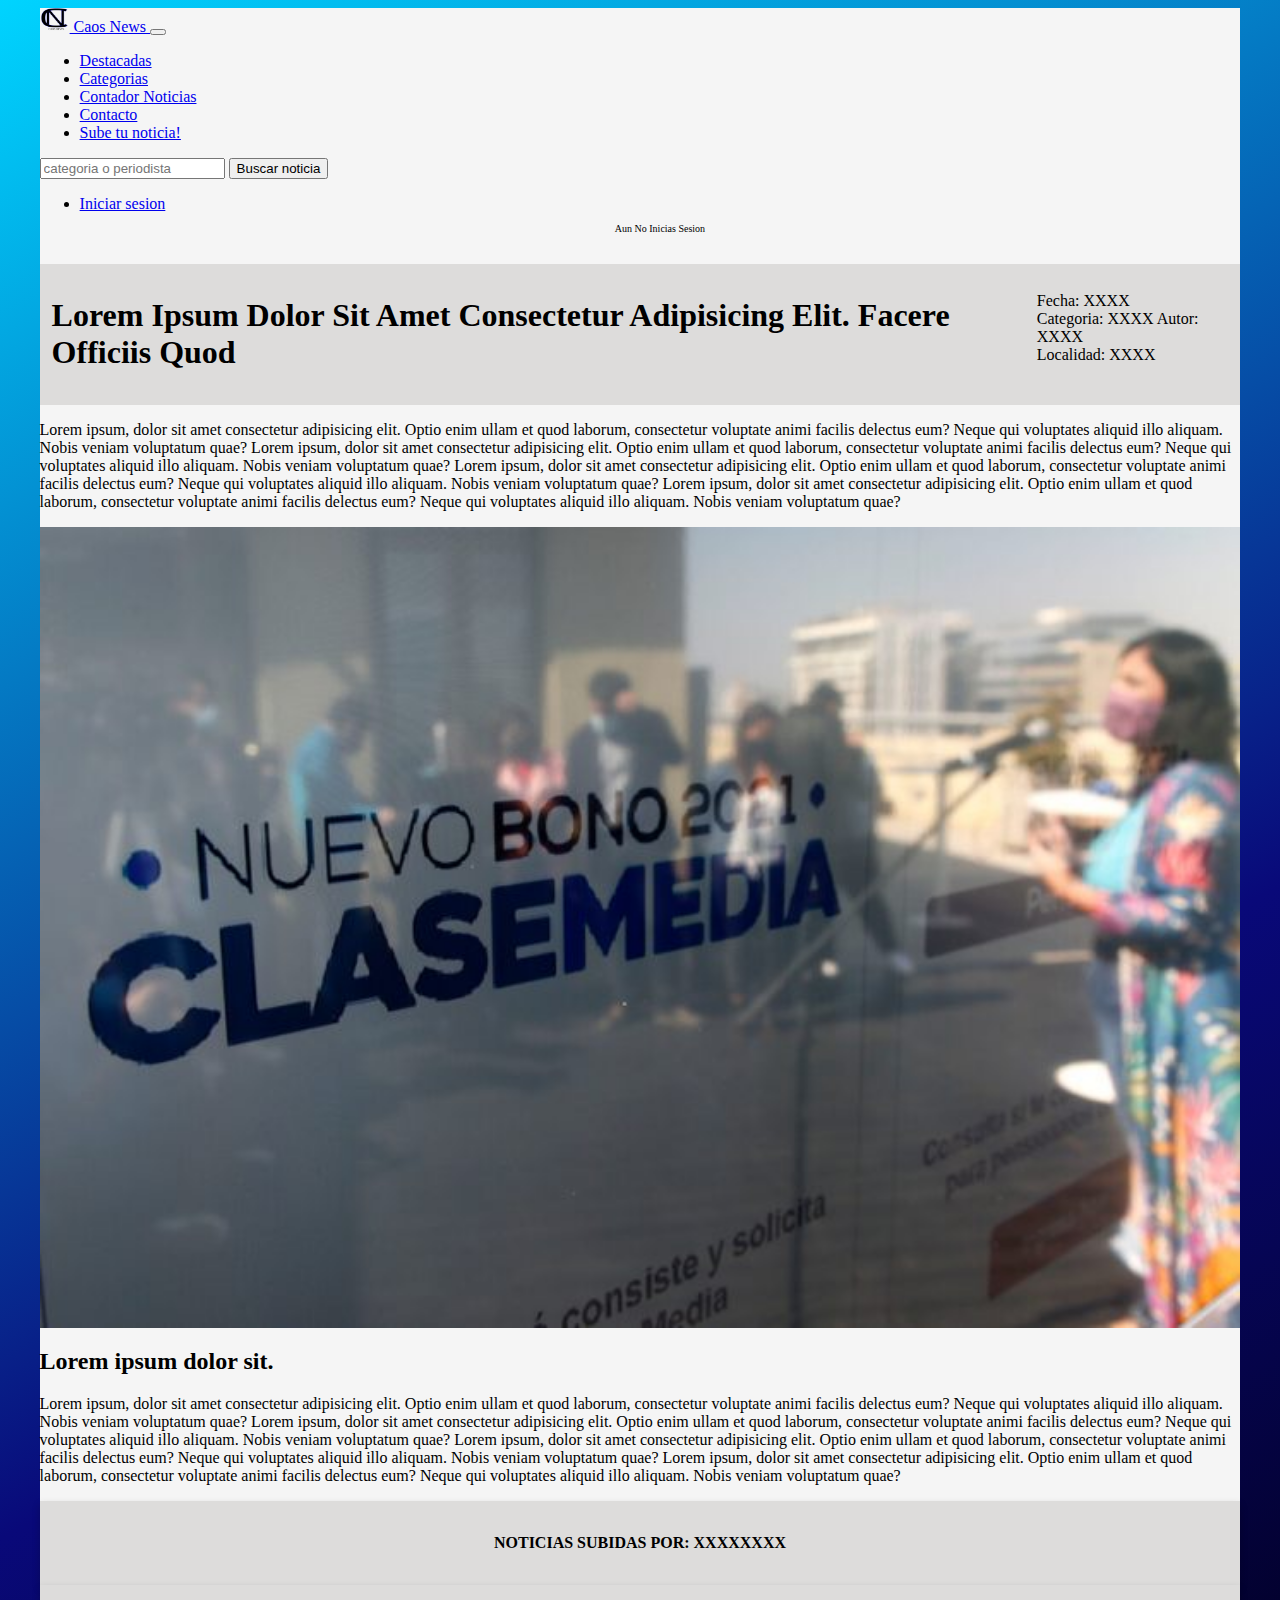
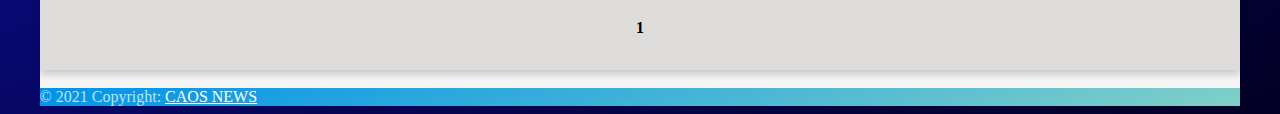
<file: noticiaBono.html>
<!DOCTYPE html>
<html lang="es">

<head>
    <meta charset="UTF-8">
    <meta http-equiv="X-UA-Compatible" content="IE=edge">
    <meta name="viewport" content="width=device-width, initial-scale=1.0">
    <link rel="stylesheet" href="https://stackpath.bootstrapcdn.com/bootstrap/4.1.3/css/bootstrap.min.css"
        integrity="sha384-MCw98/SFnGE8fJT3GXwEOngsV7Zt27NXFoaoApmYm81iuXoPkFOJwJ8ERdknLPMO" crossorigin="anonymous">
    <link rel="stylesheet" href="estilo.css">
    <title>Noticia Bono</title>
    <link rel="shortcut icon" href="imagenes/logoarriba.png">
</head>

<body>
    <div class="contenedor">



        <!-- Menu -->
        <nav class="navbar navbar-expand-lg navbar-light bg-light">
            <div class="container-fluid">
                <a class="navbar-brand" href="index.html">
                    <img src="imagenes/Logo.png" alt="caos-news" width="30" height="24" class="d-inline-block align-text-top">
                    Caos News
                </a>
                <button class="navbar-toggler" type="button" data-bs-toggle="collapse"
                    data-bs-target="#navbarSupportedContent" aria-controls="navbarSupportedContent"
                    aria-expanded="false" aria-label="Toggle navigation">
                    <span class="navbar-toggler-icon"></span>
                </button>
                <div class="collapse navbar-collapse" id="navbarSupportedContent">
                    <ul class="navbar-nav ml-auto mb-2 mb-lg-0">
                        <li class="nav-item">
                            <a class="nav-link" href="index.html#noticiasDestacadas">Destacadas</a>
                        </li>
                        <li class="nav-item">
                            <a class="nav-link" href="index.html#categorias">Categorias</a>
                        </li>
                        <li class="nav-item">
                            <a class="nav-link" href="index.html#contadorNoticia">Contador Noticias</a>
                        </li>
                        <li class="nav-item">
                            <a class="nav-link" href="index.html#contacto">Contacto</a>
                        </li>
                        <li class="nav-item">
                            <a class="nav-link" href="subirNoticia.html">Sube tu noticia!</a>
                        </li>
                    </ul>
                    <form class="d-flex">
                        <input class="form-control me-2" type="search" placeholder="categoria o periodista"
                            aria-label="Search">
                        <button class="btn btn-outline-success" type="submit">Buscar noticia</button>
                    </form>
                    <ul class="navbar-nav me-auto mb-2 mb-lg-0">
                        <li class="nav-item">
                            <a class="nav-link" href="login.html">Iniciar sesion</a>
                            <p>aun no inicias sesion</p>
                        </li>
                    </ul>

                </div>
            </div>
        </nav>
        <!--Fin  menu -->







        <!-- Noticia Bono -->


        <div class="container">
            <div class="col">
                <div class="tituloSeccion" id="noticiaBono">
                    <h1>Lorem ipsum dolor sit amet consectetur adipisicing elit. Facere officiis quod </h1>
                    <p>Fecha: XXXX <br>
                        Categoria: XXXX 
                        Autor: XXXX <br>
                        Localidad: XXXX
                    </p>
                </div>
                <p>
                    Lorem ipsum, dolor sit amet consectetur adipisicing elit. Optio enim ullam et quod laborum,
                    consectetur
                    voluptate animi facilis delectus eum? Neque qui voluptates aliquid illo aliquam. Nobis veniam
                    voluptatum quae?
                    Lorem ipsum, dolor sit amet consectetur adipisicing elit. Optio enim ullam et quod laborum,
                    consectetur
                    voluptate animi facilis delectus eum? Neque qui voluptates aliquid illo aliquam. Nobis veniam
                    voluptatum quae?
                    Lorem ipsum, dolor sit amet consectetur adipisicing elit. Optio enim ullam et quod laborum,
                    consectetur
                    voluptate animi facilis delectus eum? Neque qui voluptates aliquid illo aliquam. Nobis veniam
                    voluptatum quae?
                    Lorem ipsum, dolor sit amet consectetur adipisicing elit. Optio enim ullam et quod laborum,
                    consectetur
                    voluptate animi facilis delectus eum? Neque qui voluptates aliquid illo aliquam. Nobis veniam
                    voluptatum quae?
                </p>
            </div>
            <div class="col" id="imgNoticia">
                <img src="imagenes/noticias/bono.jpg" alt="noticiaBono"  style="width:100%">
            </div>
            <div class="col">
                <h2>Lorem ipsum dolor sit.</h2>
                <p>
                    Lorem ipsum, dolor sit amet consectetur adipisicing elit. Optio enim ullam et quod laborum,
                    consectetur
                    voluptate animi facilis delectus eum? Neque qui voluptates aliquid illo aliquam. Nobis veniam
                    voluptatum quae?
                    Lorem ipsum, dolor sit amet consectetur adipisicing elit. Optio enim ullam et quod laborum,
                    consectetur
                    voluptate animi facilis delectus eum? Neque qui voluptates aliquid illo aliquam. Nobis veniam
                    voluptatum quae?
                    Lorem ipsum, dolor sit amet consectetur adipisicing elit. Optio enim ullam et quod laborum,
                    consectetur
                    voluptate animi facilis delectus eum? Neque qui voluptates aliquid illo aliquam. Nobis veniam
                    voluptatum quae?
                    Lorem ipsum, dolor sit amet consectetur adipisicing elit. Optio enim ullam et quod laborum,
                    consectetur
                    voluptate animi facilis delectus eum? Neque qui voluptates aliquid illo aliquam. Nobis veniam
                    voluptatum quae?
                </p>

            </div>
            <div class="contadorNoticia col">
                <h4 style="align-items: center;">NOTICIAS SUBIDAS POR: XXXXXXXX </h4>      
            </div>
            <div class="contadorNoticiaNum col">
                <h4 style="align-items: center;"> 1 </h4>      
            </div>
        </div>
        <br>

        <!-- Footer -->
        <footer class="page-footer font-small red">

            <!-- Copyright -->
            <div class="footer-copyright text-center py-3">© 2021 Copyright:
                <a href="#"> CAOS NEWS</a>
            </div>
            <!-- Copyright -->
        </footer>

    </div>
    




    <script src="https://cdn.jsdelivr.net/npm/bootstrap@5.0.0-beta3/dist/js/bootstrap.bundle.min.js"
        integrity="sha384-JEW9xMcG8R+pH31jmWH6WWP0WintQrMb4s7ZOdauHnUtxwoG2vI5DkLtS3qm9Ekf"
        crossorigin="anonymous"></script>
</body>

</html>
</file>
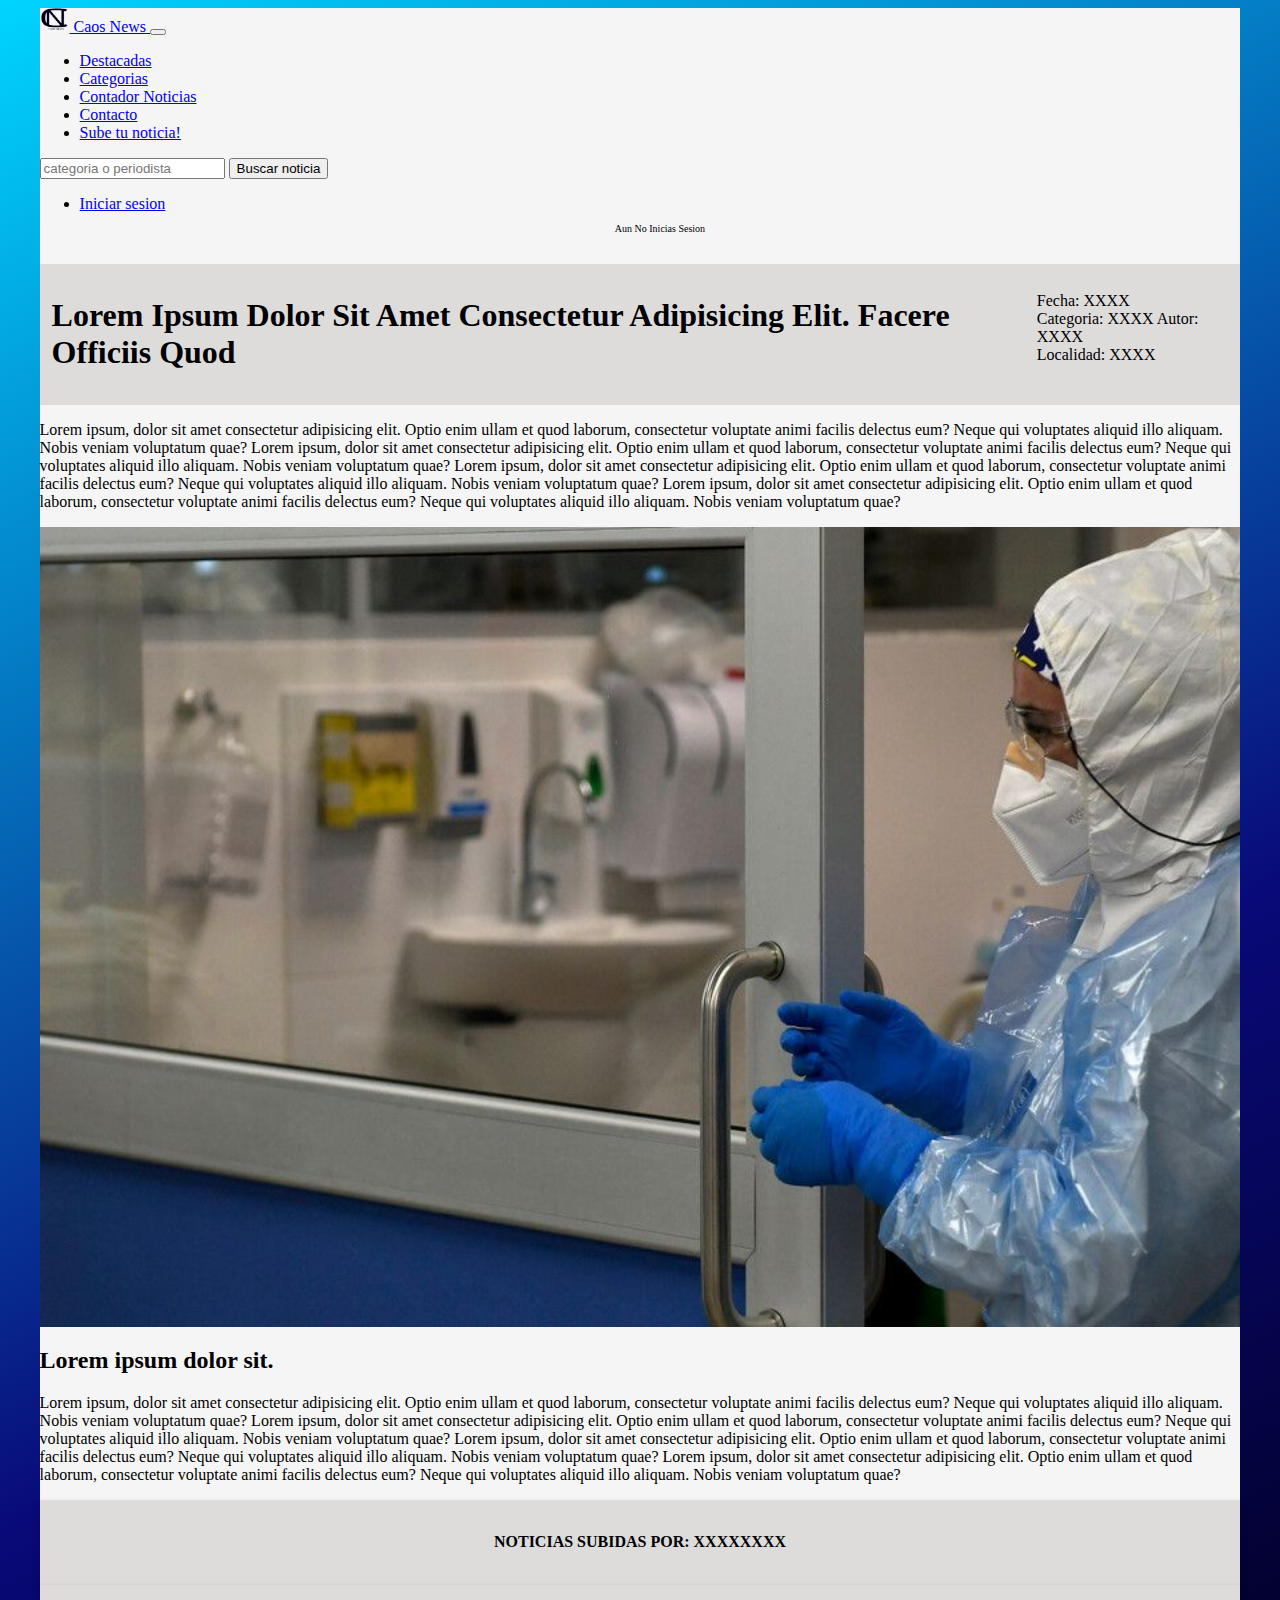
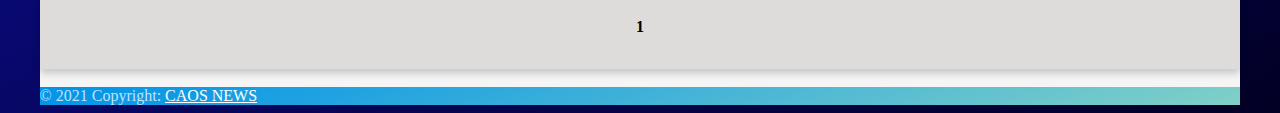
<file: noticiaCovid.html>
<!DOCTYPE html>
<html lang="es">

<head>
    <meta charset="UTF-8">
    <meta http-equiv="X-UA-Compatible" content="IE=edge">
    <meta name="viewport" content="width=device-width, initial-scale=1.0">
    <link rel="stylesheet" href="https://stackpath.bootstrapcdn.com/bootstrap/4.1.3/css/bootstrap.min.css"
        integrity="sha384-MCw98/SFnGE8fJT3GXwEOngsV7Zt27NXFoaoApmYm81iuXoPkFOJwJ8ERdknLPMO" crossorigin="anonymous">
    <link rel="stylesheet" href="estilo.css">
    <title>Noticia Covid</title>
    <link rel="shortcut icon" href="imagenes/logoarriba.png">
</head>

<body>
    <div class="contenedor">



       <!-- Menu -->
       <nav class="navbar navbar-expand-lg navbar-light bg-light">
        <div class="container-fluid">
            <a class="navbar-brand" href="index.html">
                <img src="imagenes/Logo.png" alt="caos-news" width="30" height="24" class="d-inline-block align-text-top">
                Caos News
            </a>
            <button class="navbar-toggler" type="button" data-bs-toggle="collapse"
                data-bs-target="#navbarSupportedContent" aria-controls="navbarSupportedContent"
                aria-expanded="false" aria-label="Toggle navigation">
                <span class="navbar-toggler-icon"></span>
            </button>
            <div class="collapse navbar-collapse" id="navbarSupportedContent">
                <ul class="navbar-nav ml-auto mb-2 mb-lg-0">
                    <li class="nav-item">
                        <a class="nav-link" href="index.html#noticiasDestacadas">Destacadas</a>
                    </li>
                    <li class="nav-item">
                        <a class="nav-link" href="index.html#categorias">Categorias</a>
                    </li>
                    <li class="nav-item">
                        <a class="nav-link" href="index.html#contadorNoticia">Contador Noticias</a>
                    </li>
                    <li class="nav-item">
                        <a class="nav-link" href="index.html#contacto">Contacto</a>
                    </li>
                    <li class="nav-item">
                        <a class="nav-link" href="subirNoticia.html">Sube tu noticia!</a>
                    </li>
                </ul>
                <form class="d-flex">
                    <input class="form-control me-2" type="search" placeholder="categoria o periodista"
                        aria-label="Search">
                    <button class="btn btn-outline-success" type="submit">Buscar noticia</button>
                </form>
                <ul class="navbar-nav me-auto mb-2 mb-lg-0">
                    <li class="nav-item">
                        <a class="nav-link" href="login.html">Iniciar sesion</a>
                        <p>aun no inicias sesion</p>
                    </li>
                </ul>

            </div>
        </div>
    </nav>
    <!--Fin  menu -->


        <!-- Noticia covid -->


        <div class="container">
            <div class="col">
                <div class="tituloSeccion" id="noticiaBono">
                    <h1>Lorem ipsum dolor sit amet consectetur adipisicing elit. Facere officiis quod </h1>
                    <p>Fecha: XXXX <br>
                        Categoria: XXXX 
                        Autor: XXXX <br>
                        Localidad: XXXX
                    </p>

                </div>
                <p>
                    Lorem ipsum, dolor sit amet consectetur adipisicing elit. Optio enim ullam et quod laborum,
                    consectetur
                    voluptate animi facilis delectus eum? Neque qui voluptates aliquid illo aliquam. Nobis veniam
                    voluptatum quae?
                    Lorem ipsum, dolor sit amet consectetur adipisicing elit. Optio enim ullam et quod laborum,
                    consectetur
                    voluptate animi facilis delectus eum? Neque qui voluptates aliquid illo aliquam. Nobis veniam
                    voluptatum quae?
                    Lorem ipsum, dolor sit amet consectetur adipisicing elit. Optio enim ullam et quod laborum,
                    consectetur
                    voluptate animi facilis delectus eum? Neque qui voluptates aliquid illo aliquam. Nobis veniam
                    voluptatum quae?
                    Lorem ipsum, dolor sit amet consectetur adipisicing elit. Optio enim ullam et quod laborum,
                    consectetur
                    voluptate animi facilis delectus eum? Neque qui voluptates aliquid illo aliquam. Nobis veniam
                    voluptatum quae?
                </p>
            </div>
            <div class="col" id="imgNoticia">
                <img src="imagenes/noticias/covid.jpg" alt="noticiaBono"  style="width:100%">
            </div>
            <div class="col">
                <h2>Lorem ipsum dolor sit.</h2>
                <p>
                    Lorem ipsum, dolor sit amet consectetur adipisicing elit. Optio enim ullam et quod laborum,
                    consectetur
                    voluptate animi facilis delectus eum? Neque qui voluptates aliquid illo aliquam. Nobis veniam
                    voluptatum quae?
                    Lorem ipsum, dolor sit amet consectetur adipisicing elit. Optio enim ullam et quod laborum,
                    consectetur
                    voluptate animi facilis delectus eum? Neque qui voluptates aliquid illo aliquam. Nobis veniam
                    voluptatum quae?
                    Lorem ipsum, dolor sit amet consectetur adipisicing elit. Optio enim ullam et quod laborum,
                    consectetur
                    voluptate animi facilis delectus eum? Neque qui voluptates aliquid illo aliquam. Nobis veniam
                    voluptatum quae?
                    Lorem ipsum, dolor sit amet consectetur adipisicing elit. Optio enim ullam et quod laborum,
                    consectetur
                    voluptate animi facilis delectus eum? Neque qui voluptates aliquid illo aliquam. Nobis veniam
                    voluptatum quae?
                </p>

            </div>
            <div class="contadorNoticia col">
                <h4 style="align-items: center;">NOTICIAS SUBIDAS POR: XXXXXXXX </h4>      
            </div>
            <div class="contadorNoticiaNum col">
                <h4 style="align-items: center;"> 1 </h4>      
            </div>
        </div>

        <br>

        <!-- Footer -->
        <footer class="page-footer font-small red">

            <!-- Copyright -->
            <div class="footer-copyright text-center py-3">© 2021 Copyright:
                <a href="#"> CAOS NEWS</a>
            </div>
            <!-- Copyright -->
        </footer>

    </div>




    <script src="https://cdn.jsdelivr.net/npm/bootstrap@5.0.0-beta3/dist/js/bootstrap.bundle.min.js"
        integrity="sha384-JEW9xMcG8R+pH31jmWH6WWP0WintQrMb4s7ZOdauHnUtxwoG2vI5DkLtS3qm9Ekf"
        crossorigin="anonymous"></script>
</body>

</html>
</file>
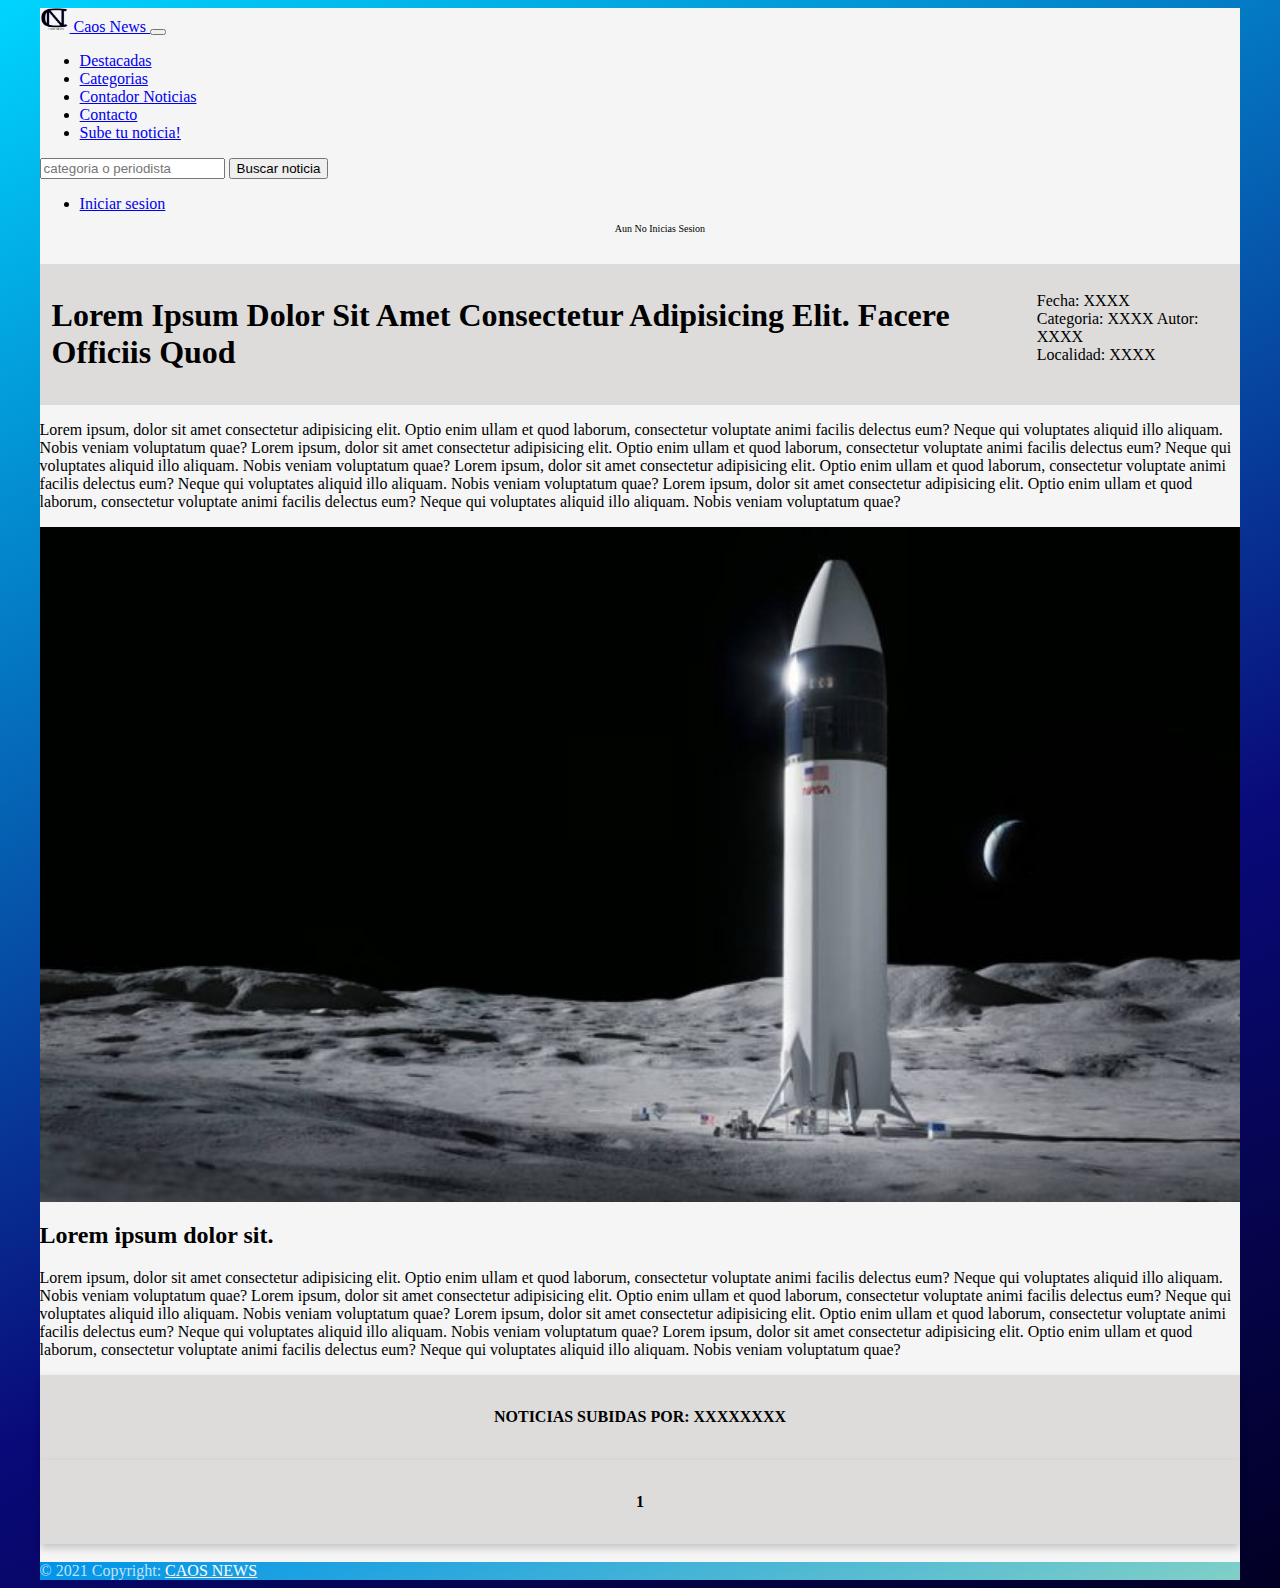
<file: noticiaSpacex.html>
<!DOCTYPE html>
<html lang="es">

<head>
    <meta charset="UTF-8">
    <meta http-equiv="X-UA-Compatible" content="IE=edge">
    <meta name="viewport" content="width=device-width, initial-scale=1.0">
    <link rel="stylesheet" href="https://stackpath.bootstrapcdn.com/bootstrap/4.1.3/css/bootstrap.min.css"
        integrity="sha384-MCw98/SFnGE8fJT3GXwEOngsV7Zt27NXFoaoApmYm81iuXoPkFOJwJ8ERdknLPMO" crossorigin="anonymous">
    <link rel="stylesheet" href="estilo.css">
    <title>Noticia Space X</title>
    <link rel="shortcut icon" href="imagenes/logoarriba.png">
    
</head>

<body>
    <div class="contenedor">



       <!-- Menu -->
       <nav class="navbar navbar-expand-lg navbar-light bg-light">
        <div class="container-fluid">
            <a class="navbar-brand" href="index.html">
                <img src="imagenes/Logo.png" alt="caos-news" width="30" height="24" class="d-inline-block align-text-top">
                Caos News
            </a>
            <button class="navbar-toggler" type="button" data-bs-toggle="collapse"
                data-bs-target="#navbarSupportedContent" aria-controls="navbarSupportedContent"
                aria-expanded="false" aria-label="Toggle navigation">
                <span class="navbar-toggler-icon"></span>
            </button>
            <div class="collapse navbar-collapse" id="navbarSupportedContent">
                <ul class="navbar-nav ml-auto mb-2 mb-lg-0">
                    <li class="nav-item">
                        <a class="nav-link" href="index.html #noticiasDestacadas">Destacadas</a>
                    </li>
                    <li class="nav-item">
                        <a class="nav-link" href="index.html #categorias">Categorias</a>
                    </li>
                    <li class="nav-item">
                        <a class="nav-link" href="index.html #contadorNoticia">Contador Noticias</a>
                    </li>
                    <li class="nav-item">
                        <a class="nav-link" href="index.html #contacto">Contacto</a>
                    </li>
                    <li class="nav-item">
                        <a class="nav-link" href="subirNoticia.html">Sube tu noticia!</a>
                    </li>
                </ul>
                <form class="d-flex">
                    <input class="form-control me-2" type="search" placeholder="categoria o periodista"
                        aria-label="Search">
                    <button class="btn btn-outline-success" type="submit">Buscar noticia</button>
                </form>
                <ul class="navbar-nav me-auto mb-2 mb-lg-0">
                    <li class="nav-item">
                        <a class="nav-link" href="login.html">Iniciar sesion</a>
                        <p>aun no inicias sesion</p>
                    </li>
                </ul>

            </div>
        </div>
    </nav>
    <!--Fin  menu -->





        <!-- Noticia Bono -->


        <div class="container">
            <div class="col">
                <div class="tituloSeccion" id="noticiaBono">
                    <h1>Lorem ipsum dolor sit amet consectetur adipisicing elit. Facere officiis quod </h1>
                    <p>Fecha: XXXX <br>
                        Categoria: XXXX 
                        Autor: XXXX <br>
                        Localidad: XXXX
                    </p>

                </div>
                <p>
                    Lorem ipsum, dolor sit amet consectetur adipisicing elit. Optio enim ullam et quod laborum,
                    consectetur
                    voluptate animi facilis delectus eum? Neque qui voluptates aliquid illo aliquam. Nobis veniam
                    voluptatum quae?
                    Lorem ipsum, dolor sit amet consectetur adipisicing elit. Optio enim ullam et quod laborum,
                    consectetur
                    voluptate animi facilis delectus eum? Neque qui voluptates aliquid illo aliquam. Nobis veniam
                    voluptatum quae?
                    Lorem ipsum, dolor sit amet consectetur adipisicing elit. Optio enim ullam et quod laborum,
                    consectetur
                    voluptate animi facilis delectus eum? Neque qui voluptates aliquid illo aliquam. Nobis veniam
                    voluptatum quae?
                    Lorem ipsum, dolor sit amet consectetur adipisicing elit. Optio enim ullam et quod laborum,
                    consectetur
                    voluptate animi facilis delectus eum? Neque qui voluptates aliquid illo aliquam. Nobis veniam
                    voluptatum quae?
                </p>
            </div>
            <div class="col" id="imgNoticia">
                <img src="imagenes/noticias/spacex.jpg" alt="noticiaBono"  style="width:100%">
            </div>
            <div class="col">
                <h2>Lorem ipsum dolor sit.</h2>
                <p>
                    Lorem ipsum, dolor sit amet consectetur adipisicing elit. Optio enim ullam et quod laborum,
                    consectetur
                    voluptate animi facilis delectus eum? Neque qui voluptates aliquid illo aliquam. Nobis veniam
                    voluptatum quae?
                    Lorem ipsum, dolor sit amet consectetur adipisicing elit. Optio enim ullam et quod laborum,
                    consectetur
                    voluptate animi facilis delectus eum? Neque qui voluptates aliquid illo aliquam. Nobis veniam
                    voluptatum quae?
                    Lorem ipsum, dolor sit amet consectetur adipisicing elit. Optio enim ullam et quod laborum,
                    consectetur
                    voluptate animi facilis delectus eum? Neque qui voluptates aliquid illo aliquam. Nobis veniam
                    voluptatum quae?
                    Lorem ipsum, dolor sit amet consectetur adipisicing elit. Optio enim ullam et quod laborum,
                    consectetur
                    voluptate animi facilis delectus eum? Neque qui voluptates aliquid illo aliquam. Nobis veniam
                    voluptatum quae?
                </p>

            </div>
            <div class="contadorNoticia col" >
                <h4 style="align-items: center;">NOTICIAS SUBIDAS POR: XXXXXXXX </h4>      
            </div>
            <div class="contadorNoticiaNum col">
                <h4 style="align-items: center;"> 1 </h4>      
            </div>
        </div>

        <br>

        <!-- Footer -->
        <footer class="page-footer font-small red">

            <!-- Copyright -->
            <div class="footer-copyright text-center py-3">© 2021 Copyright:
                <a href="#"> CAOS NEWS</a>
            </div>
            <!-- Copyright -->
        </footer>

    </div>




    <script src="https://cdn.jsdelivr.net/npm/bootstrap@5.0.0-beta3/dist/js/bootstrap.bundle.min.js"
        integrity="sha384-JEW9xMcG8R+pH31jmWH6WWP0WintQrMb4s7ZOdauHnUtxwoG2vI5DkLtS3qm9Ekf"
        crossorigin="anonymous"></script>
</body>

</html>
</file>
<file: estilo.css>
.nav-item>p{
    font-size: 10px;
    display: flex;
    justify-content: center;
    text-transform: capitalize;
    
}
.nav-item>p:hover{
    color: red; 
}

body{
    display: flex;
    justify-content: center;
    background: rgb(2,0,36);
    background: linear-gradient(333deg, rgba(2,0,36,1) 0%, rgba(9,9,121,1) 35%, rgba(0,212,255,1) 100%);

}

.contenedor{
    background-color: whitesmoke;
}

.carousel-control-next{
    background-color: transparent;
    border: none; 
}
.carousel-control-prev{
    background-color: transparent;
    border: none;
}
.visually-hidden{
    font-size: medium;
    text-transform: capitalize;
}
@media(min-width: 768px){
    .contenedor{
        width: 95%;
    }
    .card{
        margin-left: 10px;
    }
}
@media(max-width: 767px){
    .contenedor{
        width: 100%;
    }
    .card{
        margin-left: 20px;
    }
}
@media(max-width: 620px){
  #pais{
      
       margin-right: 5px;
  }
  #temp{
      margin-left: 5px;
  }
  #clima{
      margin-right: 5px;
  }
    
 
}
.subirNoticia{
    padding: 12px;
}
#imgNoticia{
    display: flex;
    justify-content: center;
}
.tituloSeccion{
    background-color: rgb(221, 220, 219);
    display: flex;
    color: black;
    justify-content: center;    
    text-transform: capitalize;
    font-weight: 300;
    margin-top: 30px;
    padding: 12px;
    
}
.tituloSeccion2{
    background-color: rgb(221, 220, 219);
    display: flex;
    color: black;
    justify-content: center;    
    text-transform: capitalize;
    font-weight: 300;
    
    padding: 12px
    
}
.tituloClima{
    background-color: rgb(221, 220, 219);
    display: flex;
    color: black;
    justify-content: center;    
    text-transform: capitalize;

    font-weight: 300;
    margin-top: 30px;
    padding: 12px;
}
.login{
    padding: 12px;
}
.d-grid{
    display: flex;
    justify-content: center;
}
.form-label{

    align-items: center;
    justify-content: center;
    display: flex;

}
.contadorNoticia, .contadorNoticiaNum{
    display: flex;
    display: flex;
    justify-content: center;
    box-shadow: 0 4px 8px 0 rgba(0, 0, 0, 0.2);
    padding: 12px;
    background-color: rgb(221, 220, 219);
}
.card {
    box-shadow: 0 4px 8px 0 rgba(0, 0, 0, 0.2);
    max-width: 300px;
    margin-top: 20px;
    font-family: arial;
    display: flex;
    background-color: transparent;
    padding: 12px;
  }
 
  .desc {
    color: grey;
    font-size: 22px;
  }
  
  .card button {
    border: none;
    outline: 0;
    padding: 12px;
    color: white;
    background-color: #000;
    text-align: center;
    cursor: pointer;
    width: 100%;
    font-size: 18px;
  }
  
  .card button:hover {
    opacity: 0.7;
  }

  .num{
      font-size: 3em;
      font-family: 'arial';
      border: 5px solid #fff;
      align-items: center;
  }
.footer-copyright{
    background-color: #0093E9;
    background-image: linear-gradient(160deg, #0093E9 0%, #80D0C7 100%);
    border: solid 2px thin;
    color: rgba(255, 255, 255, 0.74);
}
.footer-copyright>a{
    color: white;
}
.enviar{
    justify-content: center;
    display: flex;
}


label.error{
    color: red;
    font-style: italic;
    line-height: 50px;
}
input.error{
    border-color: red;
}

input.error:focus{
    border-color: red;
    box-shadow: 0 0 0 0.25rem rgb(255 0 0 / 25%);
}
.clima{
    background: rgb(174,188,238);
    background: radial-gradient(circle, rgba(174,188,238,1) 0%, rgba(15,6,200,1) 100%);
    display: flex;
    align-items: center;
    
}
#pais {
    font-size: 1.1em;
    font-weight: bold;
    left: 50px;
    color: white;
}

#imagen>img {
    width: 70px;
}

#temp {
    color: white;
    font-size: 1.2em;
    left: 20px;
}

#clima {
    text-transform: capitalize;
    display: flex;
    justify-content: center;
    color: white;
    font-size: 1.1em;
}
#divisas{
    
    padding: 0%;
    margin: 0;
    background: rgb(90,125,251);
background: radial-gradient(circle, rgba(90,125,251,1) 2%, rgba(200,6,6,1) 100%);
    color: yellow;
}
</file>
